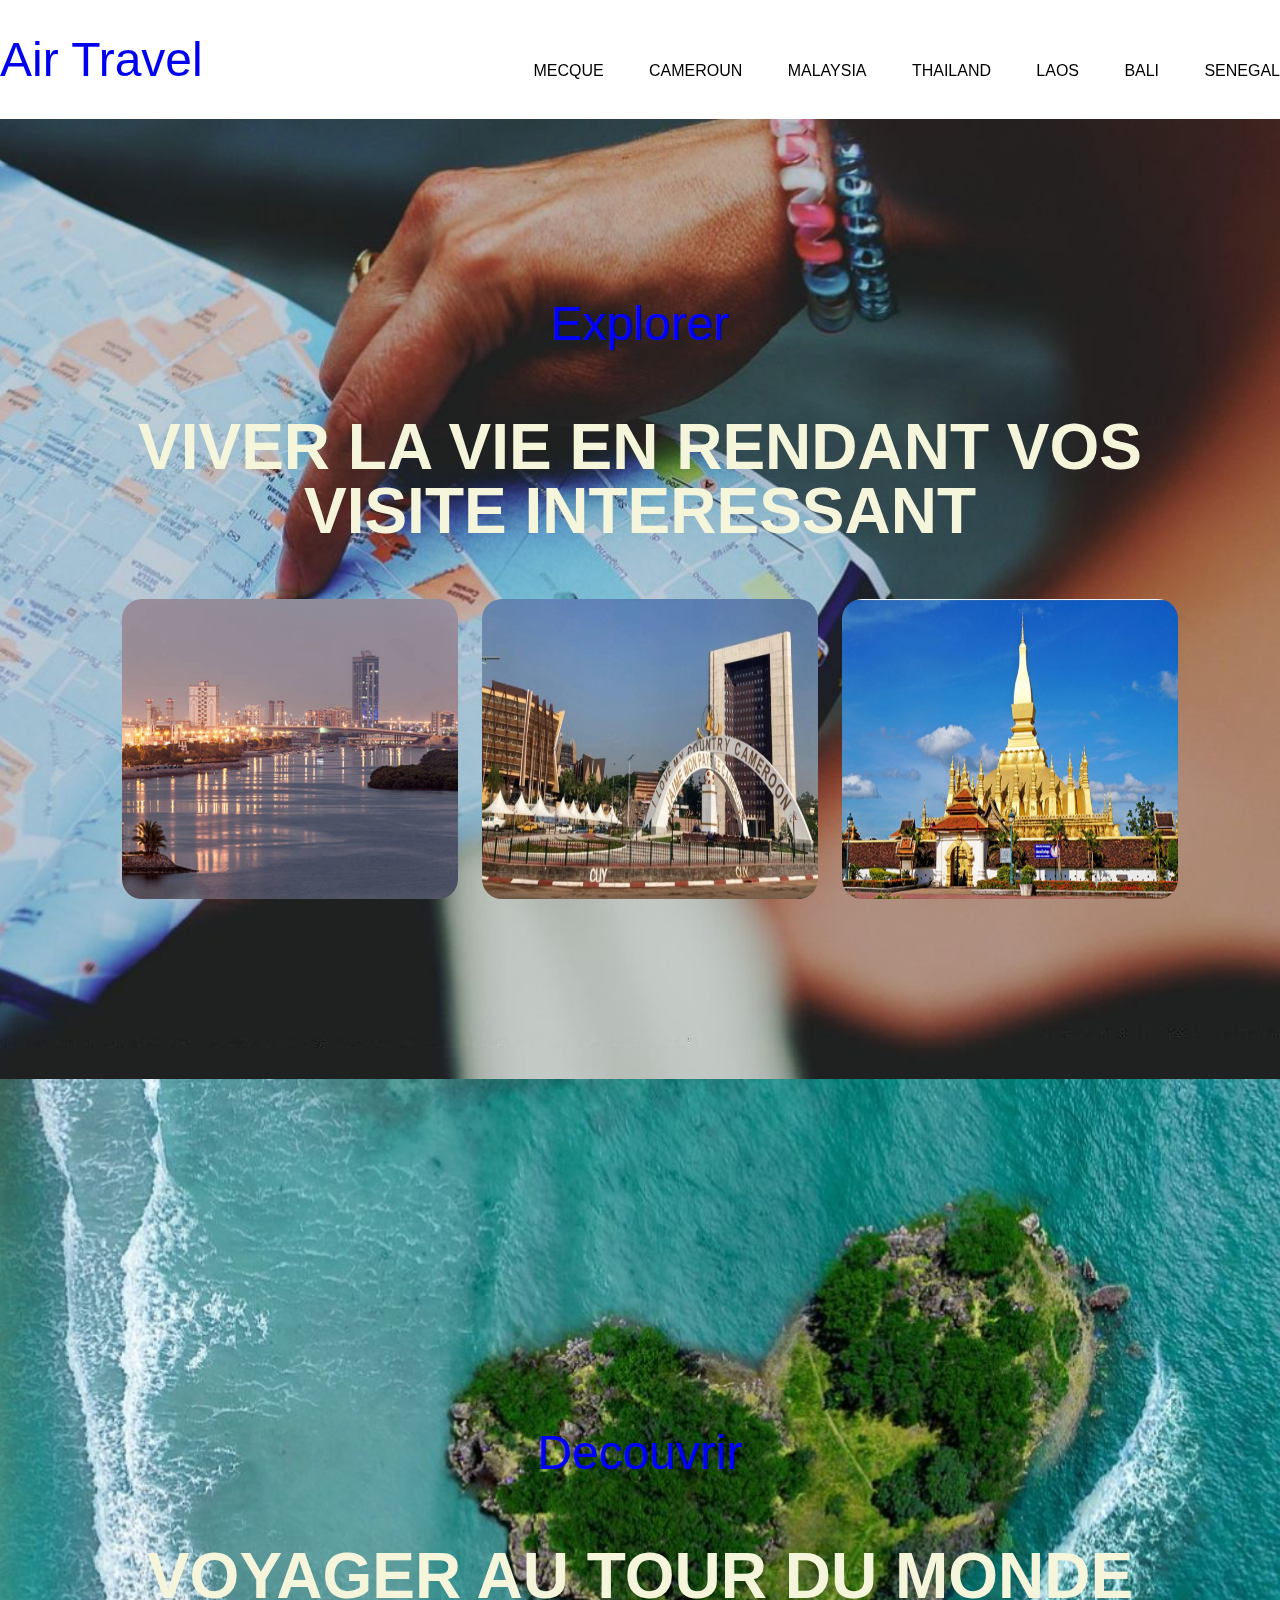
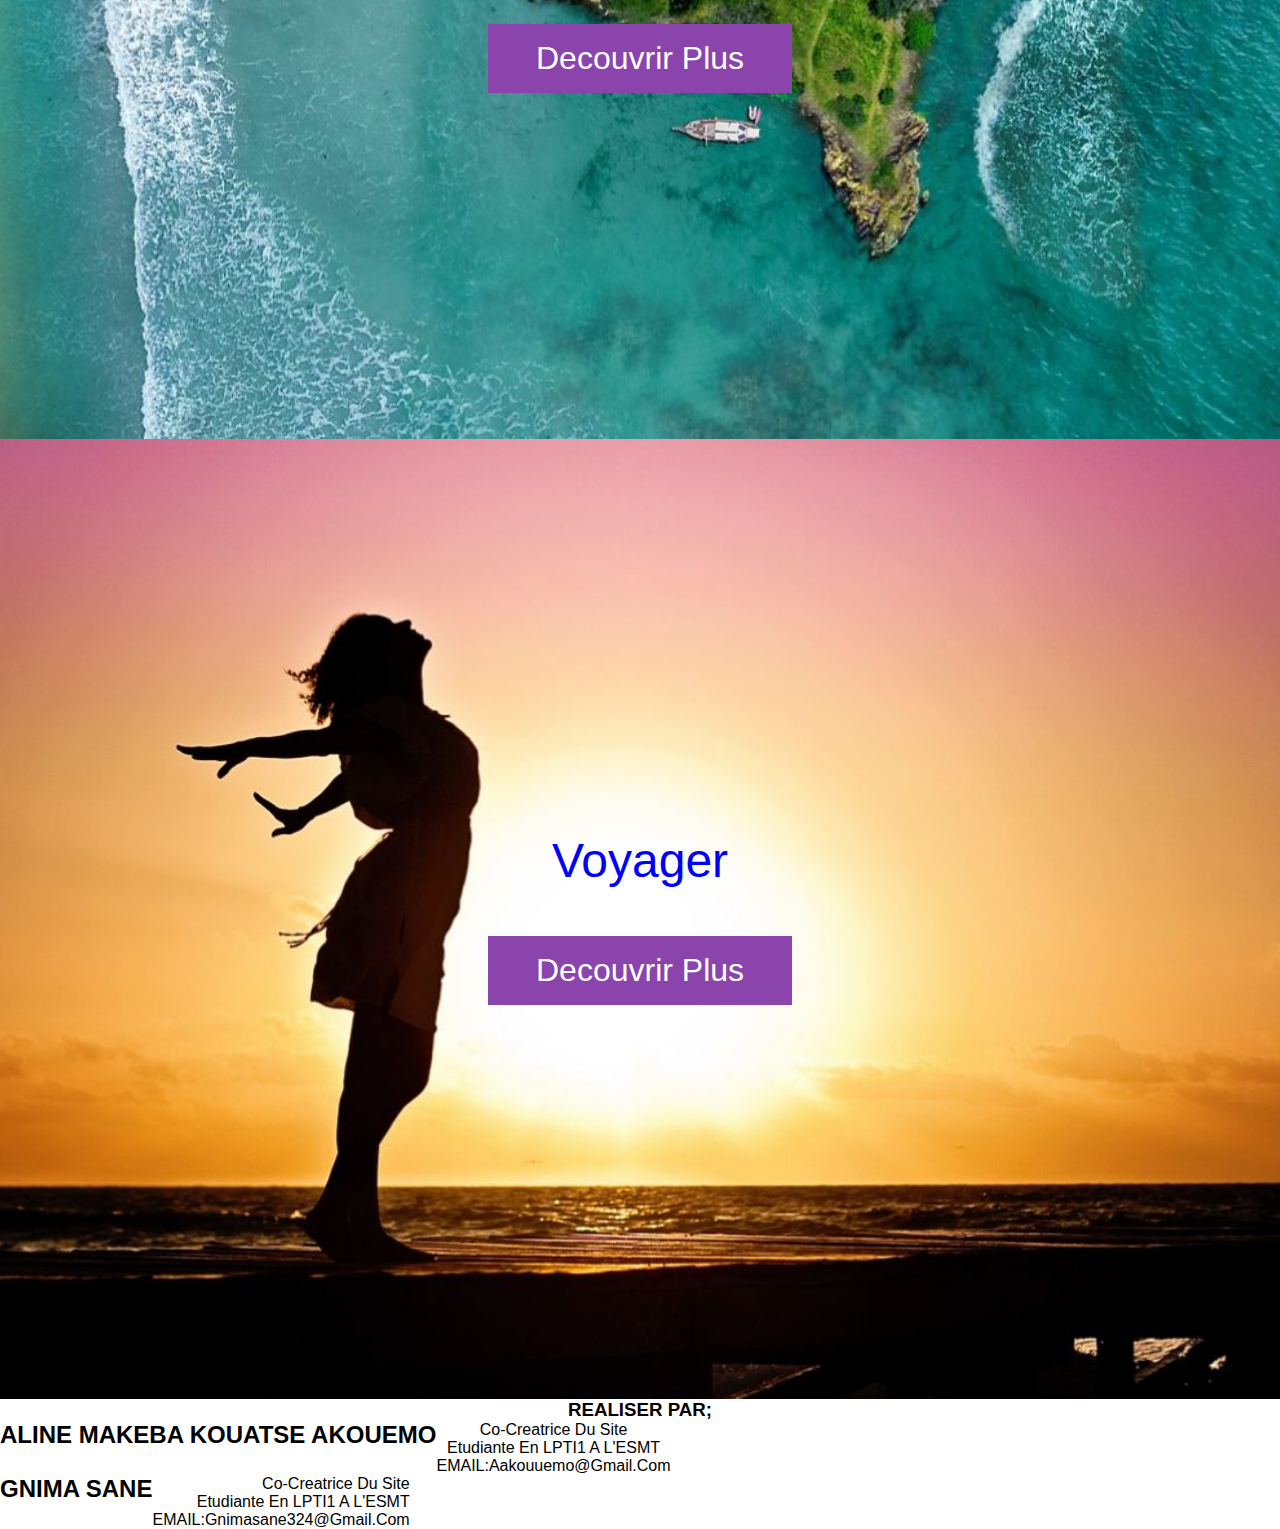
<file: index.html>
<!DOCTYPE html>
<html lang="en">
<head>
    <meta charset="UTF-8">
    <meta name="viewport" content="width=device-width, initial-scale=1.0">
    <title>voyage ALINE et GNIMA</title>
    <link rel="stylesheet" href="style.css">
</head>
<body>
    <SECTIon CLASS="header">
     <a href="#" class="logo">Air Travel</a>
        <nav class="navbar">
                    <a href="MECQUE.html">MECQUE</a>
                    <a href="cameroon.html">CAMEROUN</a>
                    <a href="malaysia.html">MALAYSIA</a>
                    <a href="thailand.html"> THAILAND</a>
                    <a href="laos.html">LAOS</a>
                    <a href="bali.html">BALI</a>
                    <a href="Senegal.html">SENEGAL</a>
      </nav>
   </section>
 <section class="home">
                  <div class="slide" style="background: url(B.jpg) no-repeat;">
                    <div class="content" >
                     <span>Explorer</span>
                     <h3 style="margin-bottom: 40px;">viver la vie en rendant vos visite interessant</h3>
                     <img src="ras acc.jpg" height=" 300px" width="30%" style="border-radius: 20px; margin-left: 20px;">
                     <img src="acc cmr.jpg"  height="300px" width="30%" style="border-radius: 20px; margin-left: 20px;">
                     <img src="laos acc.jpg" height="300px" width="30%" style="border-radius: 20px; margin-left: 20px;">
                 </div>
             </div>
         <div class="slide" style="background: url(C.jpg) no-repeat;">
            <div class="content">
                <span>Decouvrir</span>
                <h3>voyager au tour du monde</h3>
                <a href="MECQUE.html" class="btn">decouvrir plus</a>
            </div>
        </div>
          <div class="slide"  style="background: url(A.jpg) no-repeat;">
            <div class="content">
             <span>voyager</span>
             
              <a href="cameroon.html" class="btn">decouvrir plus</a>
          </div>
        </div>
     </div>
     <div class="swiper-button-next"></div>
     <div class="swiper-button-prev"></div>
 </section>

     <script src="mos mal.jpg"></script>
     <div>
        <h3>REALISER PAR;</h3>
        <div class="none">
            <h2>ALINE MAKEBA KOUATSE AKOUEMO</h2><br>
           <p>Co-creatrice du site <br>
            Etudiante en LPTI1 a L'ESMT <br>
            EMAIL:aakouuemo@gmail.com </p>
        </div>
        <div class="owner">
            <h2>GNIMA SANE</h2>
           <p> Co-creatrice du site <br>
            Etudiante en LPTI1 a L'ESMT <br>
            EMAIL:gnimasane324@gmail.com </p>
        </div>
     </div>
    </body>
</html>
</file>
<file: style.css>
:root{
    min-color:#8c44ad;
    black:#222;
    white:#fff;
    light-black:#777;
    light-white:#fff9;
    dark-bg:rgba(0,0,0,..7);
}
*{
    font-family: 'poppins', sans-serif;
    margin: 0;
    padding: 0;
    box-sizing: border-box;
    border: none;
    text-decoration: none;
    outline: none;
    text-transform: capitalize;
}
htal{
    font-size: 65%;
    overflow-x: hidden;
}
.btn{
    display: inline-block;
    font-size: 2rem;
    padding: 1rem 3rem;
    background: #8c44ad;
    color: #fff;
    cursor: pointer;
}
.btn:hover{
    background: black;
}
/*mis en forme du header*/
.header{
    position: sticky;
    top: 0;
    right: 0;
    left: 0;
    z-index: 1000 !important;
    background: white;
    display: flex;
    justify-content: space-between;
    align-items: center;
    padding-top: 2rem;
    padding-bottom: 2rem;
    box-shadow: #8c44ad;
}
.header{
    font-size: 3rem;
    color: #222;
}
.header .navbar{
    z-index: 1000;
}
.header .navbar a{
    font-size: 1rem;
    margin-left: 2rem;
    color: black;
}
.header .navbar a:hover{
    color: #8c44ad;
}
.home{
    padding: 0;
}
.home .slide{
    text-align: center;
    padding: 2px;
    display: flex;
    justify-content: center;
    align-items: center;
    background-size: cover !important;
    background-position: center !important;
    min-height: 60rem;
}
.home .slide .content{
    width: 70rem;
}
.home .slide .content span{
    display: block;
    font-size: 3rem;
    color: blue;
    padding-bottom: 3rem;
}
.home .slide .content h3{
    font-size: 4rem;
    color:beige;
    text-transform: uppercase;
    line-height: 1;
    text-shadow: #fff;
    padding: 1rem 0;
}
.none{
    display: flex;
    text-align: center;
}
.owner{
    display: flex;
    text-align: right;
}
.none .h2{
    display: left;
}
.none .h2 .p{
    display: flex;
    text-align: left;
}
h3{
    text-align: center;
}
.owner .h2{
    display: right;
}
.o   �  �
     �#UU6T"�5%T�Pj%U0#U�"T+�=#UH       uUY1UN#�6(�6$�*@�ԁ�
</file>
